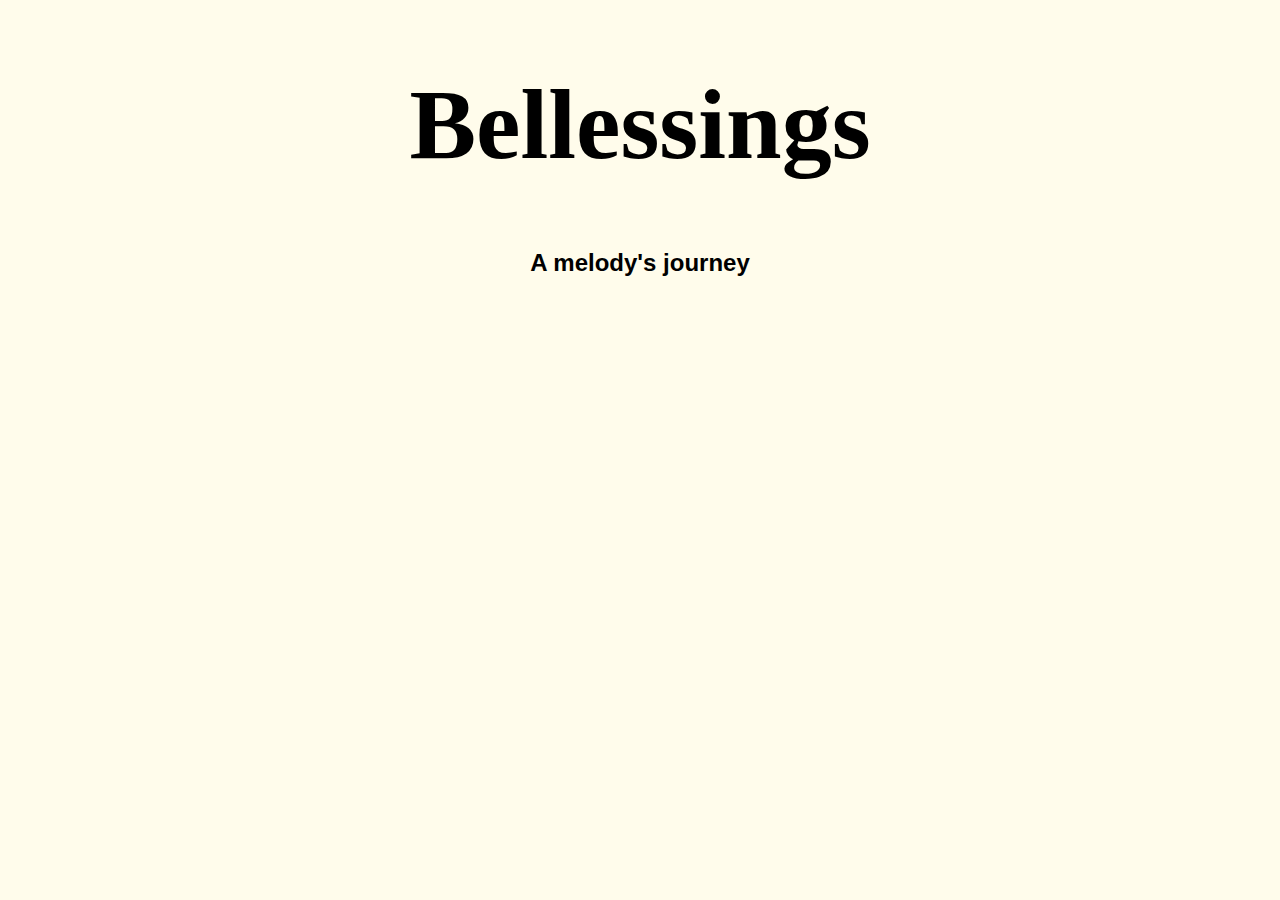
<file: index.html>
<!DOCTYPE html>
<html lang="en" dir="ltr">
  <head>
    <meta charset="utf-8">
    <title>Bellessings</title>
    <link rel="stylesheet" type = "text/css" href="styles.css"/>
    <link rel="icon" href="favicon.ico"/>
  </head>
  <body>
    <div class = "head">
      <h1>Bellessings</h1>
      <h2>A melody's journey</h2>
    <div>

    <div class = "middle">
      <iframe width="750" height="500" src="https://www.youtube.com/embed/fc593VfN6T0" frameborder="0" allow="accelerometer; autoplay; clipboard-write; encrypted-media; gyroscope; picture-in-picture" allowfullscreen></iframe>
    </div>

  </body>
</html>
</file>
<file: styles.css>
body{
  background-color: #fffceb;
  text-align: center;

}

h1{
  font-family: Papyrus, fantasy;
  font-size: 100px;
}

h2{
  font-family: "Open Sans", Sans-serif;

}
</file>
